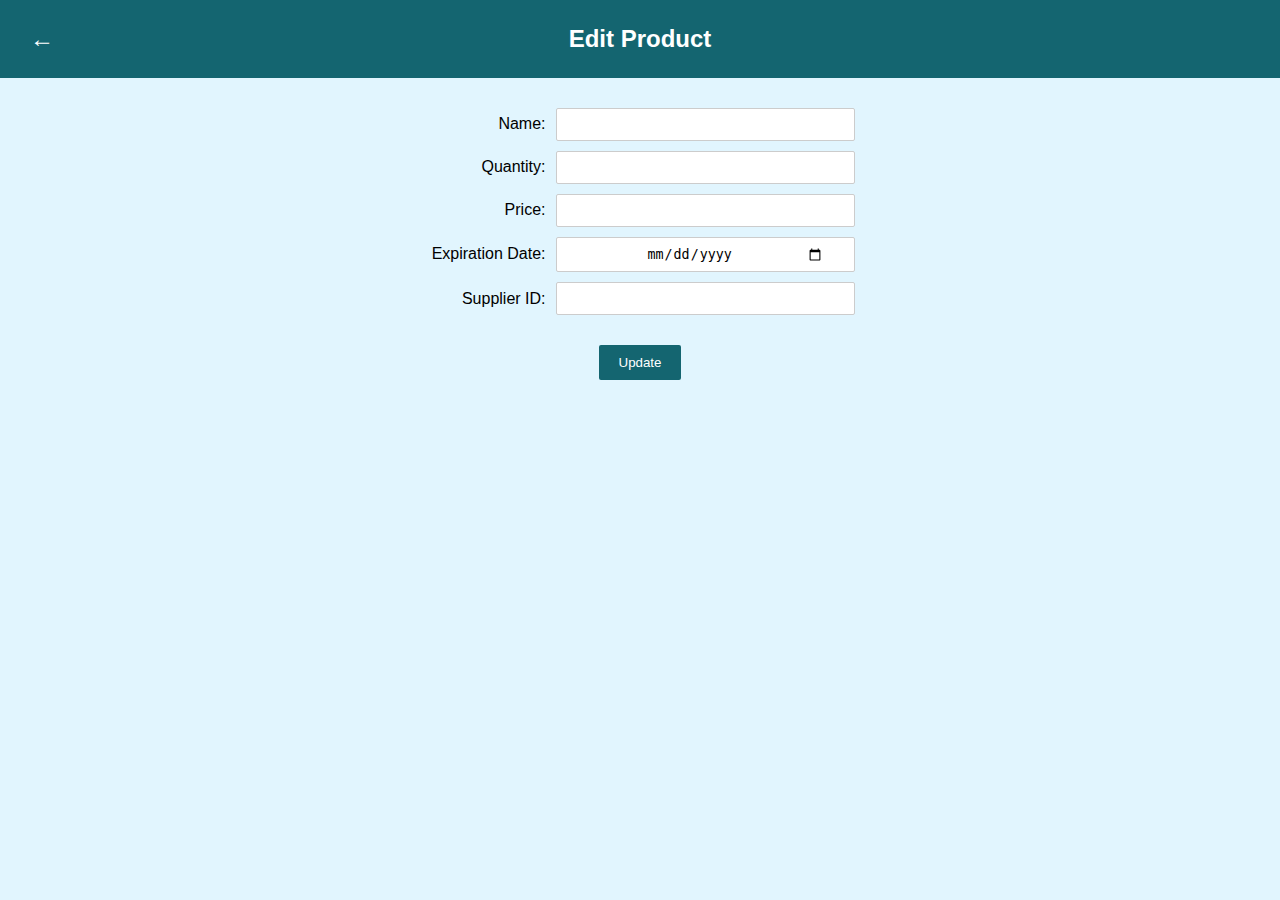
<file: src/main/resources/templates/edit-product.html>
<!DOCTYPE html>
<html lang="en" xmlns:th="http://www.thymeleaf.org">
  <head>
    <meta charset="UTF-8" />
    <meta name="viewport" content="width=device-width, initial-scale=1.0" />
    <title>Edit Product</title>
    <style>
      body {
        font-family: Arial, sans-serif;
        margin: 0;
        padding: 0;
        background-color: #e1f5fe;
        overflow: hidden;
      }

      header {
        background-color: rgb(20, 101, 112);
        color: #fff;
        padding: 5px;
        text-align: center;
        position: relative;
      }
      header a.back-link {
            color: #fff;
            text-decoration: none;
            font-size: 24px;
            padding: 0 20px;
            position: absolute;
            left: 10px;
            top: 50%;
            transform: translateY(-50%);
        }

      .container {
        display: flex;
        margin: 0 auto;
        padding: 30px;
        justify-items: center;
        justify-content: center;
      }

      .form-group {
        display: flex;
        align-items: center;
        margin-bottom: 10px;
      }

      .form-group label {
        flex: 0 0 120px;
        text-align: right;
        margin-right: 10px;
      }

      .form-group input {
        flex: 1;
        padding: 8px;
        padding-left: 90px;
        padding-right: 30px;
        border-radius: 2px;
        border: 1px solid #ccc;
        box-sizing: border-box;
      }

      .buttons-container {
        flex-basis: 100%;
        display: flex;
        justify-content: center;
        align-items: center;
        margin-top: 20px;
      }

      .button {
        padding: 10px 20px;
        margin: 10px;
        border: none;
        border-radius: 2px;
        background-color: rgb(20, 101, 112);
        color: #fff;
        text-decoration: none;
        text-align: center;
        cursor: pointer;
      }
    </style>
  </head>
  <body>
    <header>
      <a href="/product" class="back-link" id="editback"><b> &#8592; </b></a>
      <h2>Edit Product</h2>
    </header>

    <div class="container">
      <form
        th:action="@{'/edit/' + ${product.prodid}+'/'+${product.prodexp}}"
        method="post"
        onsubmit="return validateForm()"
      >
        <div class="form-group">
          <label for="prodname">Name:</label>
          <input
            type="text"
            id="prodname"
            name="prodname"
            th:value="${product.prodname}"
            required
          />
        </div>
        <div class="form-group">
          <label for="prodqty">Quantity:</label>
          <input
            type="text"
            id="prodqty"
            name="prodqty"
            th:value="${product.prodqty}"
            required
          />
        </div>
        <div class="form-group">
          <label for="prodprice">Price:</label>
          <input
            type="text"
            id="prodprice"
            name="prodprice"
            th:value="${product.prodprice}"
            required
          />
        </div>
        <div class="form-group">
          <label for="prodexp">Expiration Date:</label>
          <input
            type="date"
            id="prodexp"
            name="prodexp"
            th:value="${product.prodexp}"
            required
          />
        </div>
        <div class="form-group">
          <label for="supid">Supplier ID:</label>
          <input
            type="text"
            id="supid"
            name="supid"
            th:value="${product.supid}"
            required
          />
        </div>
        <div class="buttons-container">
          <input type="submit" class="button" value="Update" />
        </div>
      </form>
    </div>

    <script>
      function validateForm() {
        var name = document.getElementById("prodname").value;
        var quantity = document.getElementById("prodqty").value;
        var price = document.getElementById("prodprice").value;
        var expiration = document.getElementById("prodexp").value;
        var supplierId = document.getElementById("supid").value;

        if (
          name === "" ||
          quantity === "" ||
          price === "" ||
          expiration === "" ||
          supplierId === ""
        ) {
          alert("All fields must be filled out");
          return false;
        }
        return true;
      }
    </script>
  </body>
</html>
</file>
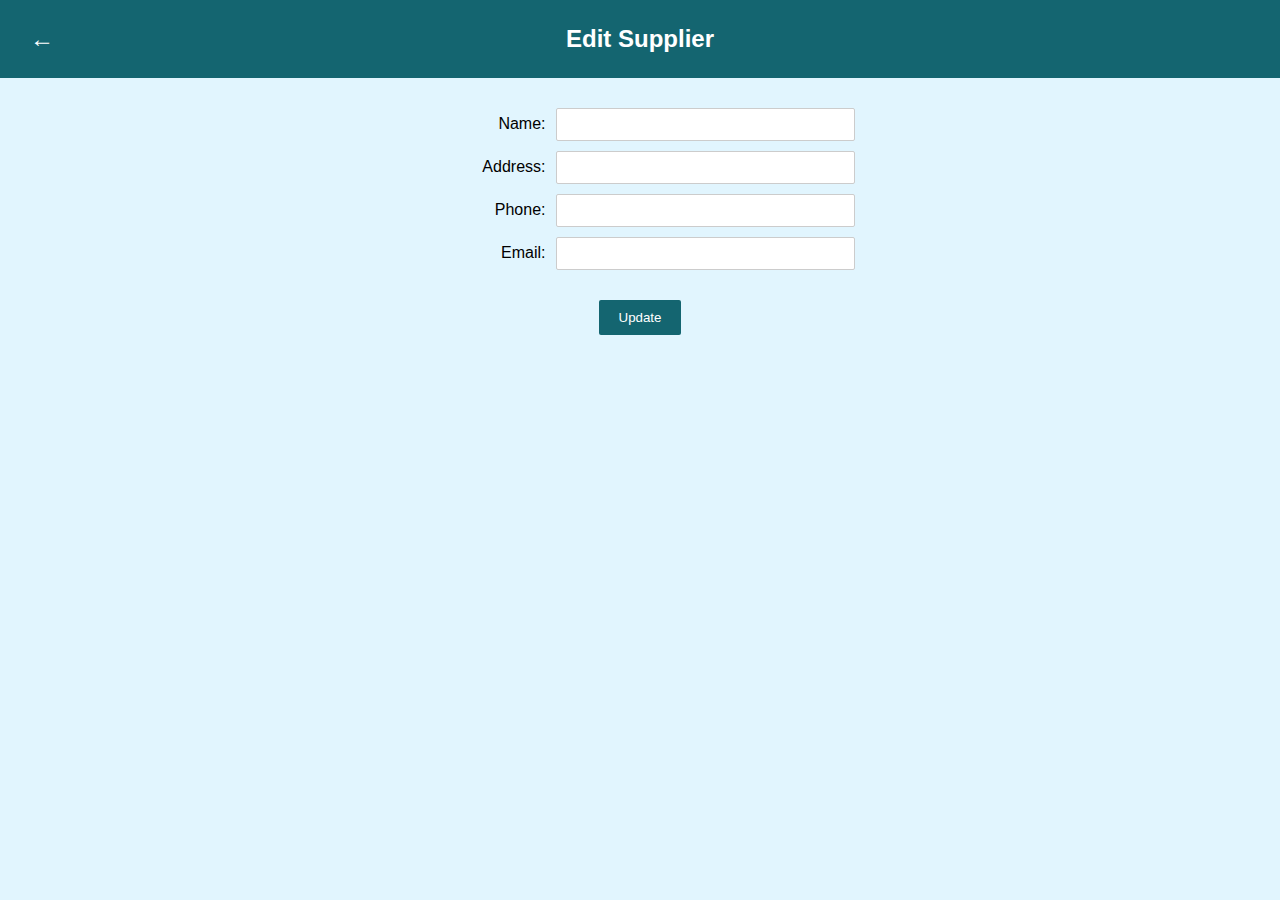
<file: src/main/resources/templates/edit-supplier.html>
<!DOCTYPE html>
<html lang="en" xmlns:th="http://www.thymeleaf.org">
<head>
    <meta charset="UTF-8">
    <meta name="viewport" content="width=device-width, initial-scale=1.0">
    <title>Edit Supplier</title>
    <style>
      body {
        font-family: Arial, sans-serif;
        margin: 0;
        padding: 0;
        background-color: #e1f5fe;
        overflow: hidden;
      }

      header {
        background-color: rgb(20, 101, 112);
        color: #fff;
        padding: 5px;
        text-align: center;
        position: relative;
      }
      
      header a.back-link {
            color: #fff;
            text-decoration: none;
            font-size: 24px;
            padding: 0 20px;
            position: absolute;
            left: 10px;
            top: 50%;
            transform: translateY(-50%);
        }
      .container {
        display: flex;
        margin: 0 auto;
        padding: 30px;
        justify-items: center;
        justify-content: center;
      }

      .form-group {
        display: flex;
        align-items: center;
        margin-bottom: 10px;
      }

      .form-group label {
        flex: 0 0 120px;
        text-align: right;
        margin-right: 10px;
      }

      .form-group input {
        flex: 1;
        padding: 8px;
        padding-left: 90px;
        padding-right: 30px;
        border-radius: 2px;
        border: 1px solid #ccc;
        box-sizing: border-box;
      }

      .buttons-container {
        flex-basis: 100%;
        display: flex;
        justify-content: center;
        align-items: center;
        margin-top: 20px;
      }

      .button {
        padding: 10px 20px;
        margin: 10px;
        border: none;
        border-radius: 2px;
        background-color: rgb(20, 101, 112);
        color: #fff;
        text-decoration: none;
        text-align: center;
        cursor: pointer;
      }
    </style>
</head>
<body>
    <header>
        <a href="/supplier" class="back-link"><b> &#8592; </b></a>
        <h2>Edit Supplier</h2>
    </header>

    <div class="container">
        <form
            th:action="@{'/edit1/' + ${supplier.supid}}"
            method="post"
            onsubmit="return validateForm()"
        >
            <div class="form-group">
                <label for="suppliername">Name:</label>
                <input
                    type="text"
                    id="suppliername"
                    name="suppliername"
                    th:value="${supplier.suppliername}"
                    required
                />
            </div>
            <div class="form-group">
                <label for="address">Address:</label>
                <input
                    type="text"
                    id="address"
                    name="address"
                    th:value="${supplier.address}"
                    required
                />
            </div>
            <div class="form-group">
                <label for="phone">Phone:</label>
                <input
                    type="text"
                    id="phone"
                    name="phone"
                    th:value="${supplier.phone}"
                    required
                />
            </div>
            <div class="form-group">
              <label for="email">Email:</label>
              <input
                  type="email"
                  id="email"
                  name="email"
                  th:value="${supplier.email}"
                  required
              />
          </div>
            <div class="buttons-container">
                <input type="submit" class="button" value="Update" />
            </div>
        </form>
    </div>

    <script>
        function validateForm() {
            var name = document.getElementById("suppliername").value;
            var address = document.getElementById("address").value;
            var phone = document.getElementById("phone").value;

            if (name === "" || address === "" || phone === "") {
                alert("All fields must be filled out");
                return false;
            }
            return true;
        }
    </script>
</body>
</html>
</file>
